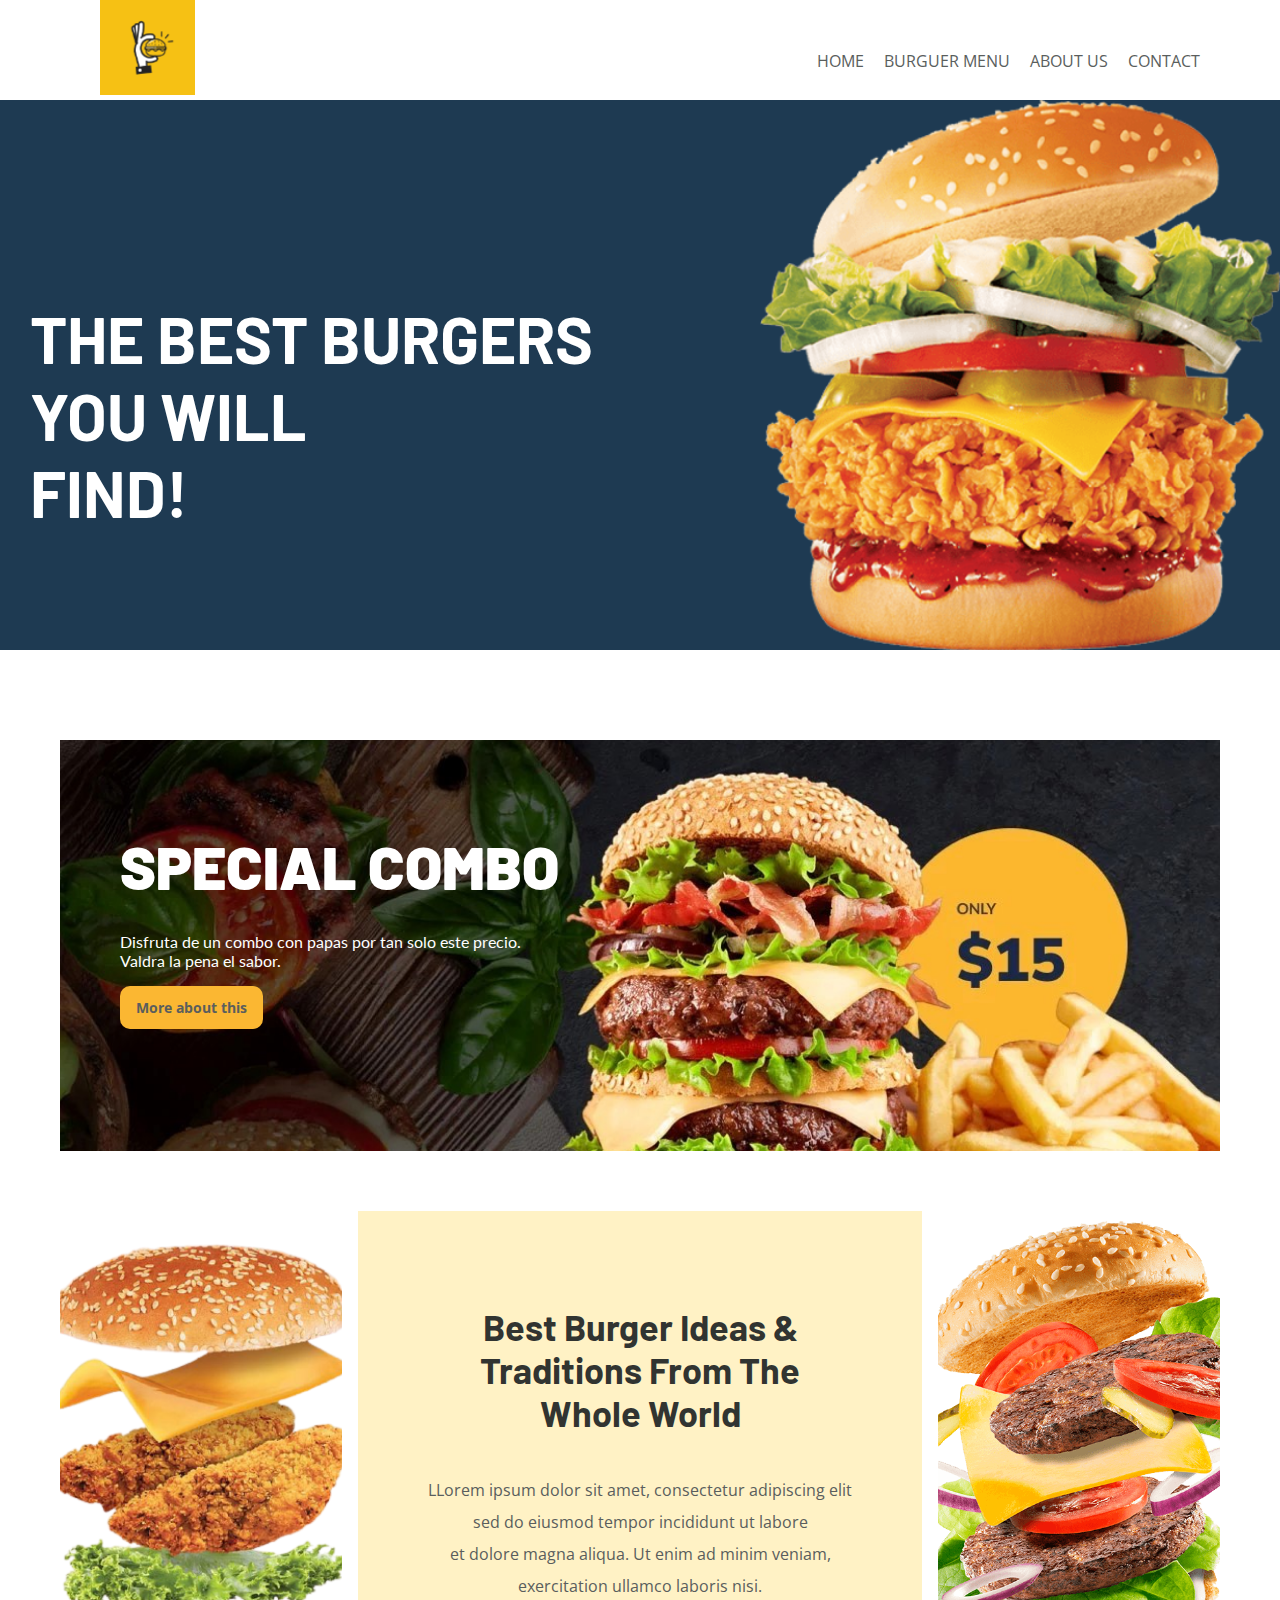
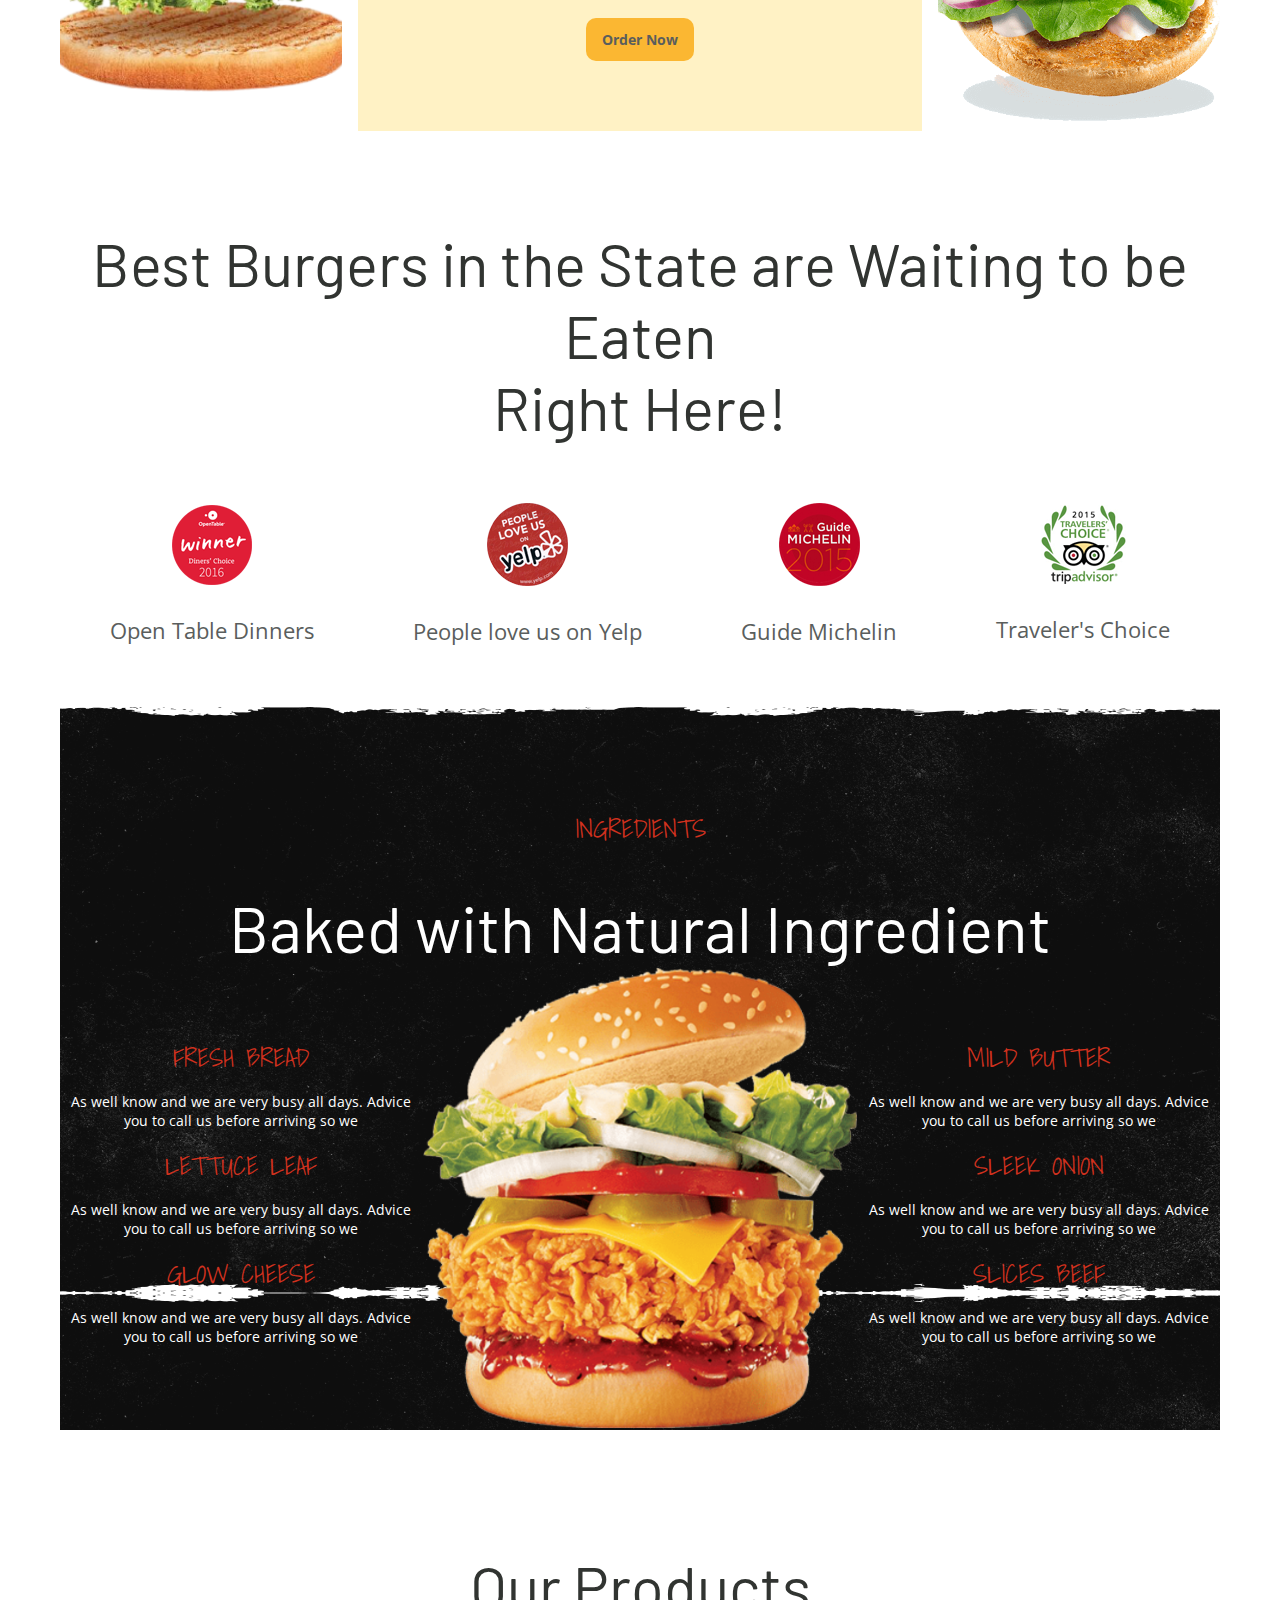
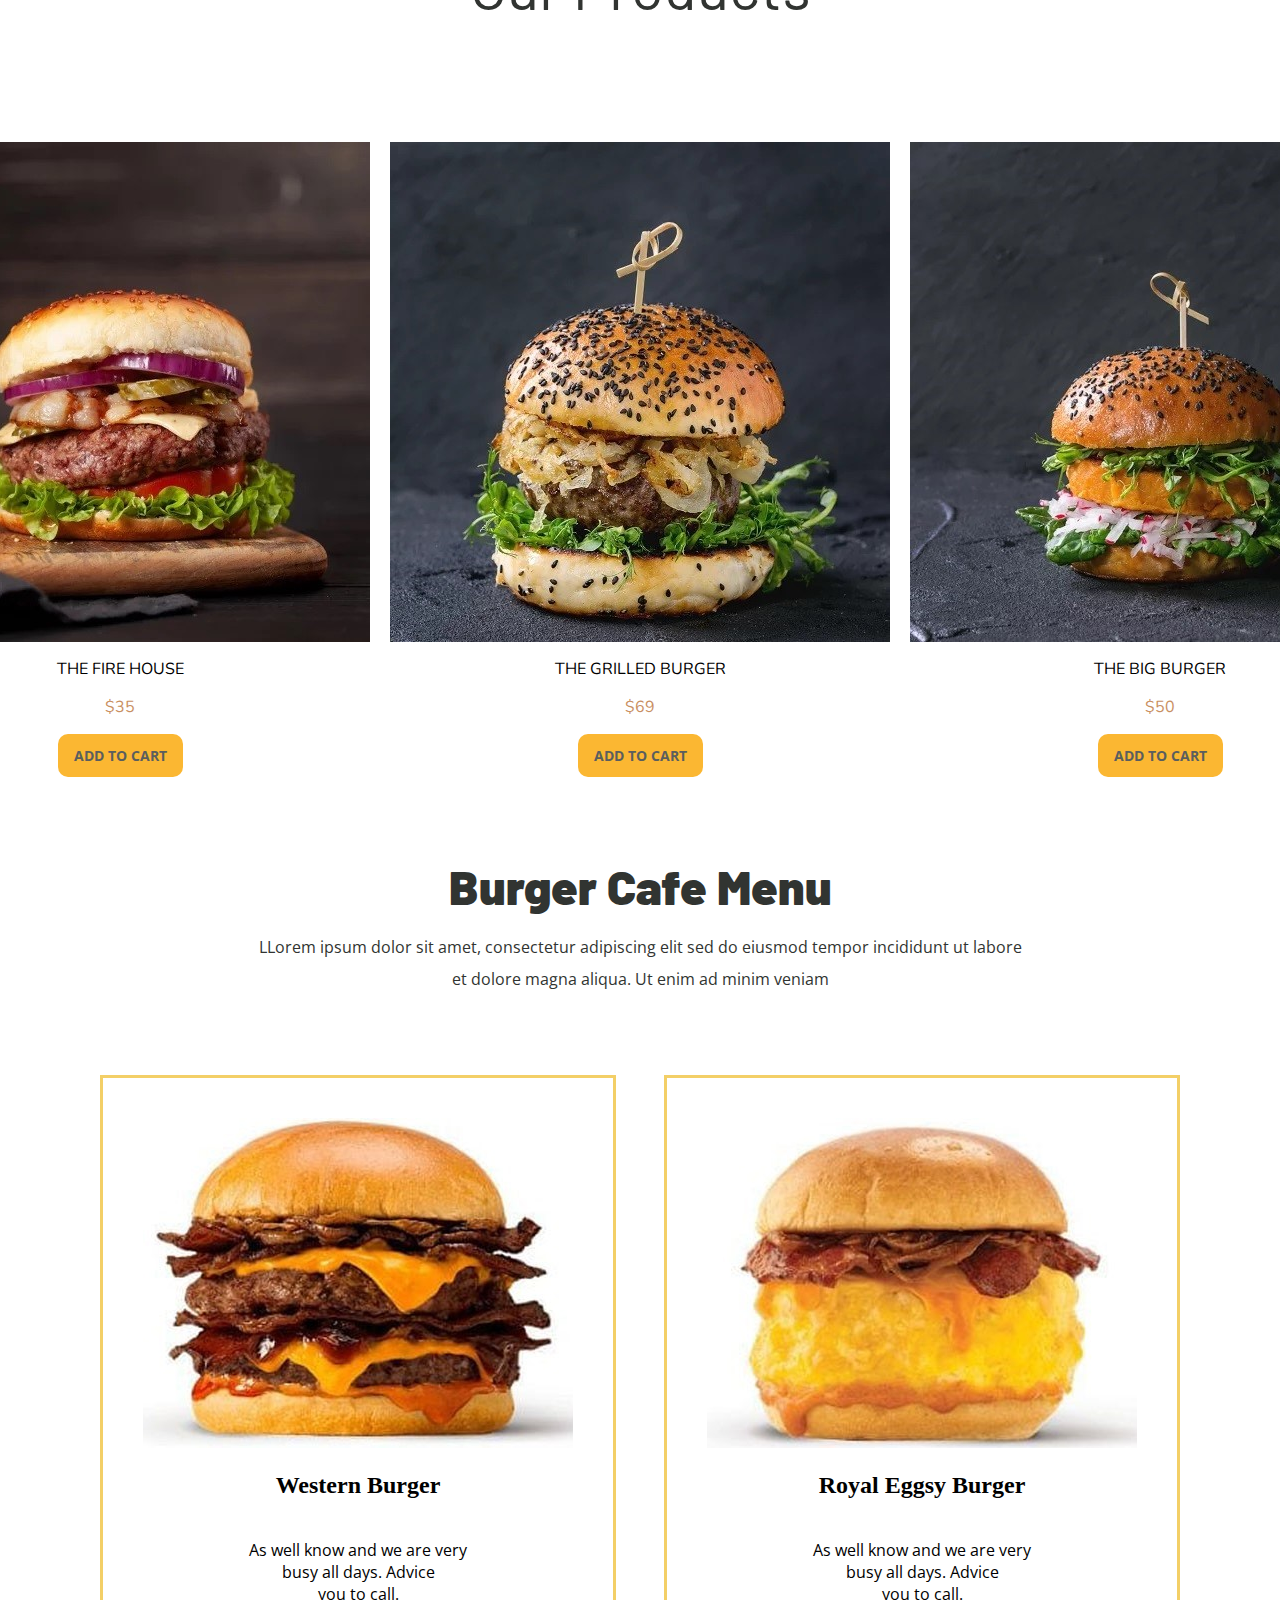
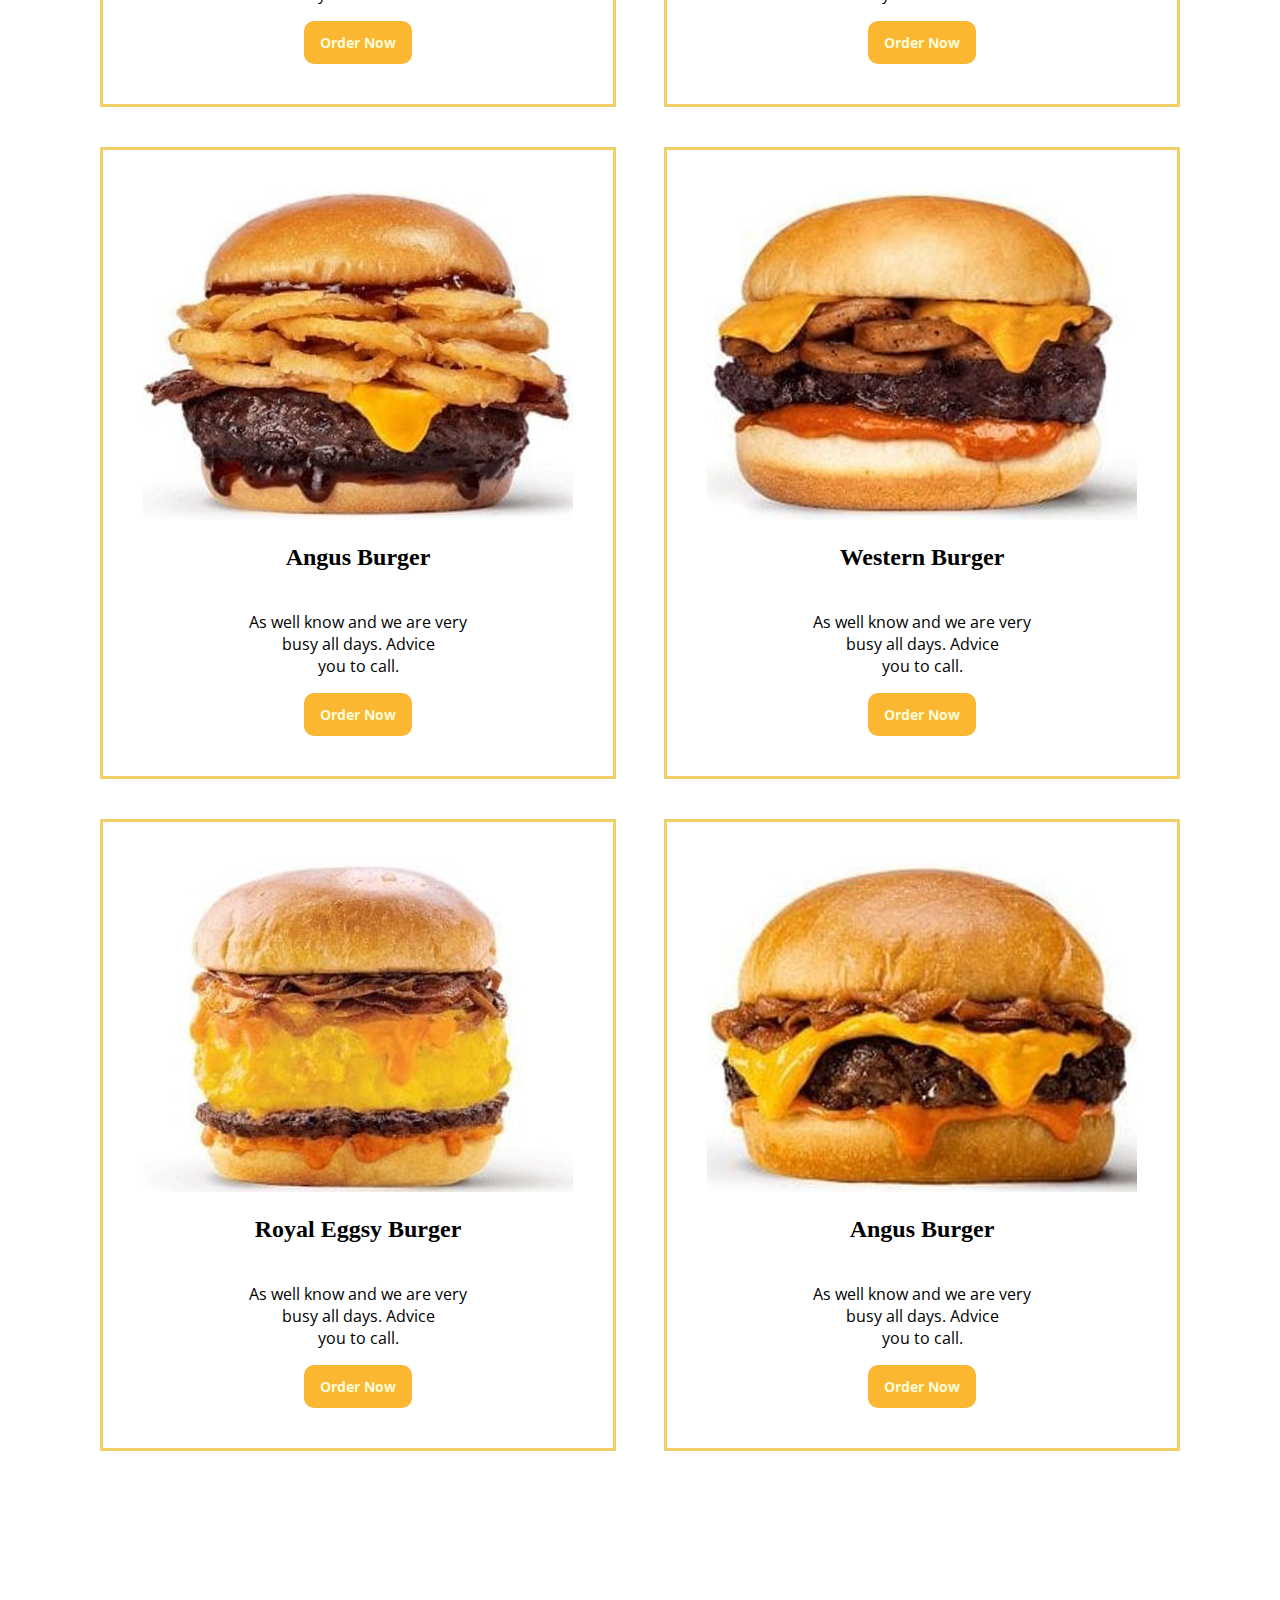
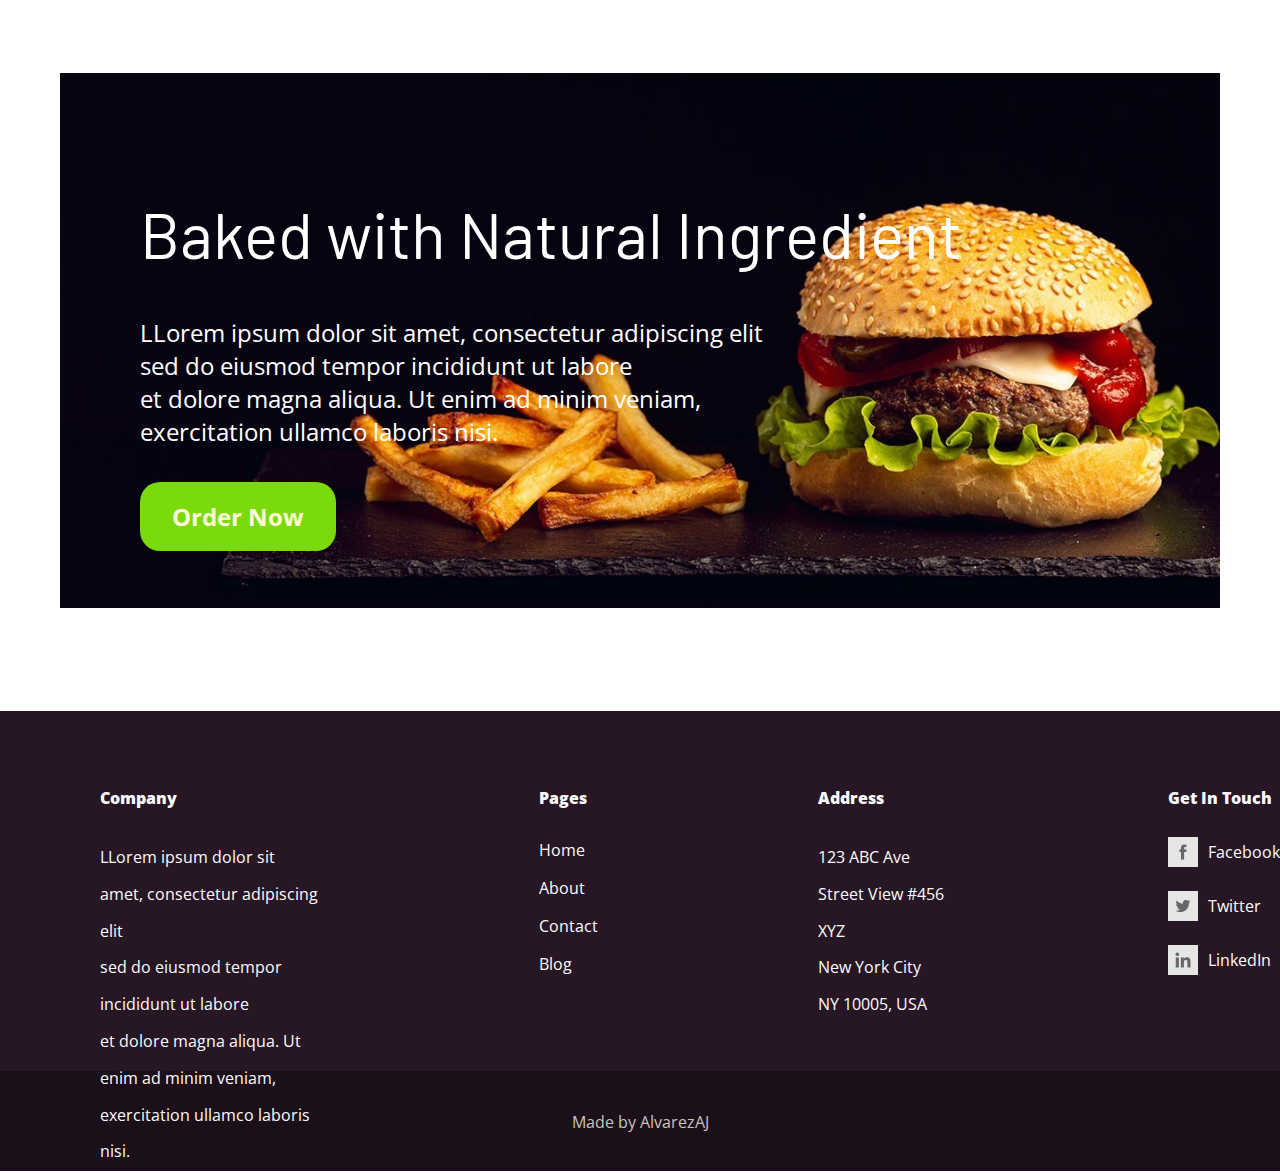
<file: index.html>
<html>

<head>
    <link rel="stylesheet" type="text/css" href="Dia5.css" />
    <link rel="preconnect" href="https://fonts.googleapis.com">
    <link rel="preconnect" href="https://fonts.gstatic.com" crossorigin>
    <link href="https://fonts.googleapis.com/css2?family=Barlow:wght@900&display=swap" rel="stylesheet">
    <link href="https://fonts.googleapis.com/css2?family=Lato&display=swap" rel="stylesheet">
    <link
        href="https://fonts.googleapis.com/css2?family=Open+Sans:ital,wght@0,300;0,400;0,500;0,600;0,700;0,800;1,300;1,400;1,500;1,600;1,700;1,800&display=swap"
        rel="stylesheet">
    <link href="https://fonts.googleapis.com/css2?family=Shadows+Into+Light&display=swap" rel="stylesheet">
    <link href="https://fonts.googleapis.com/css2?family=Nunito:wght@700&display=swap" rel="stylesheet">
    <link href="https://fonts.googleapis.com/css2?family=IBM+Plex+Serif:wght@600&display=swap" rel="stylesheet">
</head>

<body class="zeromargin">
    <header class="tipografiaheader">
        <div>
            <img src="images/menuforeground00.png" alt="" class="logo-incial">
            <div class="headerdistribution">
                <a>
                    HOME
                </a>
                <a>
                    BURGUER MENU
                </a>
                <a>
                    ABOUT US
                </a>
                <a>
                    CONTACT
                </a>
            </div>
        </div>
    </header>

    <div>
        <div class="slot1">
            <a class="texto-slot1">
                <strong>
                    THE BEST BURGERS <br>
                    YOU WILL <br>
                    FIND!
                </strong>
            </a>
            <img src="images/headerforeground01.png">
        </div>
        <div class="division-margenes">
            <div class="slot2">
                <div>
                    <h1 class="tex-slot2">
                        SPECIAL COMBO
                    </h1>
                    <p class="texto2-slot2">
                        Disfruta de un combo con papas por tan solo este precio. <br>
                        Valdra la pena el sabor.
                    </p>
                </div>
                <button class="boton1">
                    More about this
                </button>

            </div>
            <div class="slot3">

                <div class="S3-hamburguesa1">
                </div>
                <div class="S3-cuadro">
                    <h1 class="text-slot3">Best Burger Ideas & <br>
                        Traditions From The <br>
                        Whole World
                    </h1>
                    <p class="S3-textointerno">
                        LLorem ipsum dolor sit amet, consectetur adipiscing elit <br>
                        sed do eiusmod tempor incididunt ut labore <br>
                        et dolore magna aliqua. Ut enim ad minim veniam, <br>
                        exercitation ullamco laboris nisi.
                    </p>
                    <button class="botones">
                        Order Now
                    </button>
                </div>
                <div class="S3-hamburguesa2">

                </div>
            </div>
            <br>
            <br>
            <div class="slot4">
                <div class="s4-texto">
                    Best Burgers in the State are Waiting to be Eaten <br>
                    Right Here!
                </div>
                <div class="s4-icons">
                    <div class="S4-OPT">
                        <img src="images/img102.png">
                        <br>
                        Open Table Dinners
                    </div>
                    <div class="s4-YELP">
                        <img src="images/img103.png">
                        <br>
                        People love us on Yelp
                    </div>
                    <div class="S4-Michelin">
                        <img src="images/img104.png">
                        <br>
                        Guide Michelin
                    </div>
                    <div class="s4-Tripadvisor">
                        <img src="images/img105.png">
                        <br>
                        Traveler's Choice
                    </div>

                </div>
            </div>
            <div class="slot5">

                <div class="s5-ingredients s5-titles">
                    INGREDIENTS
                </div>
                <div class="s5-text1 s5-bwni">
                    Baked with Natural Ingredient
                </div>
                <div>
                    <div class="s5-textblocks">
                        <div class="s5-minitextblock1">
                            <p class="s5-titles">
                                FRESH BREAD
                            </p>
                            <p class="s5-text2">
                                As well know and we are very busy all days. Advice <br>
                                you to call us before arriving so we
                            </p>
                            <p class="s5-titles">
                                LETTUCE LEAF
                            </p>
                            <p class="s5-text2">
                                As well know and we are very busy all days. Advice <br>
                                you to call us before arriving so we
                            </p>
                            <p class="s5-titles">
                                GLOW CHEESE
                            </p>
                            <p class="s5-text2">
                                As well know and we are very busy all days. Advice <br>
                                you to call us before arriving so we
                            </p>
                        </div>
                        <div class="s5-hamburguesa">
                            <img src="images/headerforeground01.png" alt="">

                        </div>
                        <div class="s5-minitextblock2">

                            <p class="s5-titles">
                                MILD BUTTER
                            </p>
                            <p class="s5-text2">
                                As well know and we are very busy all days. Advice <br>
                                you to call us before arriving so we
                            </p>
                            <p class="s5-titles">
                                SLEEK ONION
                            </p>
                            <p class="s5-text2">
                                As well know and we are very busy all days. Advice <br>
                                you to call us before arriving so we
                            </p>
                            <p class="s5-titles">
                                SLICES BEEF
                            </p>
                            <p class="s5-text2">
                                As well know and we are very busy all days. Advice <br>
                                you to call us before arriving so we
                            </p>
                        </div>
                    </div>
                </div>
            </div>
            <div class="s4-texto">
                <p>
                    Our Products
                </p>
            </div>
            <div class="s6-images">
                <div class="s6-tfh">
                    <img src="images/72e7e6ed70657203f08f7ae46919fdb5190aaac7e1607792613205500x500.jpg" alt="">
                    <p class="s6-textos">
                        THE FIRE HOUSE
                    </p>
                    <p class="s6-precios">
                        $35
                    </p>
                    <button class="botones">
                        ADD TO CART
                    </button>
                </div>
                <div class="s6-tgb">
                    <img src="images/cd98034feccfc7eecfceb8d97481feb9331ce28ce1607792486387500x500.jpg" alt="">
                    <p class="s6-textos">
                        THE GRILLED BURGER
                    </p>
                    <p class="s6-precios">
                        $69
                    </p>
                    <button class="botones">
                        ADD TO CART
                    </button>
                </div>
                <div class="s6-tbb">
                    <img src="images/d4801223b46e8583531303b87a68be0d337f5682e1607792722225500x500.jpg" alt="">
                    <p class="s6-textos">
                        THE BIG BURGER
                    </p>
                    <p class="s6-precios">
                        $50
                    </p>
                    <button class="botones">
                        ADD TO CART
                    </button>
                </div>
            </div>
            <div class="slot7">
                <p class="s7-texto">
                    Burger Cafe Menu
                </p>
                <p class="S7-textointerno">
                    LLorem ipsum dolor sit amet, consectetur adipiscing elit sed do eiusmod tempor incididunt ut labore
                    <br>
                    et dolore magna aliqua. Ut enim ad minim veniam
                </p>
            </div>
            <div class="slot8">
                <div class="s8-cuadro">
                    <img src="images/burger18430x430.jpg" alt="">
                    <p class="s8-titles">
                        Western Burger
                    </p>
                    <p class="s8-textointerno">
                        As well know and we are very <br>
                        busy all days. Advice <br>
                        you to call.
                    </p>
                    <button class="botones2">
                        Order Now
                    </button>
                </div>
                <div class="s8-cuadro">
                    <img src="images/burger12430x430.jpg" alt="">
                    <p class="s8-titles">
                        Royal Eggsy Burger
                    </p>
                    <p class="s8-textointerno">
                        As well know and we are very <br>
                        busy all days. Advice <br>
                        you to call.
                    </p>
                    <button class="botones2">
                        Order Now
                    </button>
                </div>
                <div class="s8-cuadro">
                    <img src="images/burger11430x4301.jpg" alt="">
                    <p class="s8-titles">
                        Angus Burger
                    </p>
                    <p class="s8-textointerno">
                        As well know and we are very <br>
                        busy all days. Advice <br>
                        you to call.
                    </p>
                    <button class="botones2">
                        Order Now
                    </button>
                </div>
                <div class="s8-cuadro">
                    <img src="images/burger20430x430.jpg" alt="">
                    <p class="s8-titles">
                        Western Burger
                    </p>
                    <p class="s8-textointerno">
                        As well know and we are very <br>
                        busy all days. Advice <br>
                        you to call.
                    </p>
                    <button class="botones2">
                        Order Now
                    </button>
                </div>
                <div class="s8-cuadro">
                    <img src="images/burger13430x430.jpg" alt="">
                    <p class="s8-titles">
                        Royal Eggsy Burger
                    </p>
                    <p class="s8-textointerno">
                        As well know and we are very <br>
                        busy all days. Advice <br>
                        you to call.
                    </p>
                    <button class="botones2">
                        Order Now
                    </button>
                </div>
                <div class="s8-cuadro">
                    <img src="images/burger16430x430.jpg" alt="">
                    <p class="s8-titles">
                        Angus Burger
                    </p>
                    <p class="s8-textointerno">
                        As well know and we are very <br>
                        busy all days. Advice <br>
                        you to call.
                    </p>
                    <button class="botones2">
                        Order Now
                    </button>
                </div>
            </div>
            <div class="s9-slot9">

                <p class="s9-textotitulo">
                    Baked with Natural Ingredient
                </p>


                <p class="s9-textointerno">
                    LLorem ipsum dolor sit amet, consectetur adipiscing elit <br>
                    sed do eiusmod tempor incididunt ut labore <br>
                    et dolore magna aliqua. Ut enim ad minim veniam, <br>
                    exercitation ullamco laboris nisi.
                </p>

                <button class="s9-boton">
                    Order Now
                </button>
            </div>

        </div>
    </div>
    <div class="slot10">


        <div>
            <p class="s10-textotitulo">
                Company
            </p>
            <p class="s10-textointerno1">
                LLorem ipsum dolor sit amet, consectetur adipiscing elit <br>
                sed do eiusmod tempor incididunt ut labore <br>
                et dolore magna aliqua. Ut enim ad minim veniam, <br>
                exercitation ullamco laboris nisi.
            </p>
        </div>
        <div>
            <p class="s10-textotitulo">
                Pages
            </p>
            <p class="s10-textointerno2">
                Home
            </p>
            <p>
                About
            </p>
            <p>
                Contact
            </p>
            <p>
                Blog
            </p>
        </div>
        <div>
            <p class="s10-textotitulo">
                Address
            </p>
            <p class="s10-textointerno1">
                123 ABC Ave Street View #456 XYZ <br>
                New York City <br>
                NY 10005, USA
            </p>
        </div>
        <div>
            <p class="s10-textotitulo">
                Get In Touch
            </p>
            <div class="s10-icons s10-textointerno3">
                <img src="images/Facebook.png">
                <p>
                    Facebook
                </p>
            </div>
            <div class="s10-icons s10-textointerno3">
                <img src="images/Twitter.png">
                <p>
                    Twitter
                </p>
            </div>
            <div class="s10-icons s10-textointerno3">
                <img src="images/LinkedIn.png">
                <p>
                    LinkedIn
                </p>
            </div>

        </div>
    </div>
    <footer>
        <div class="footer">
            <p class="footertext">
                Made by AlvarezAJ
            </p>
        </div>

    </footer>
</body>

</html>
</file>
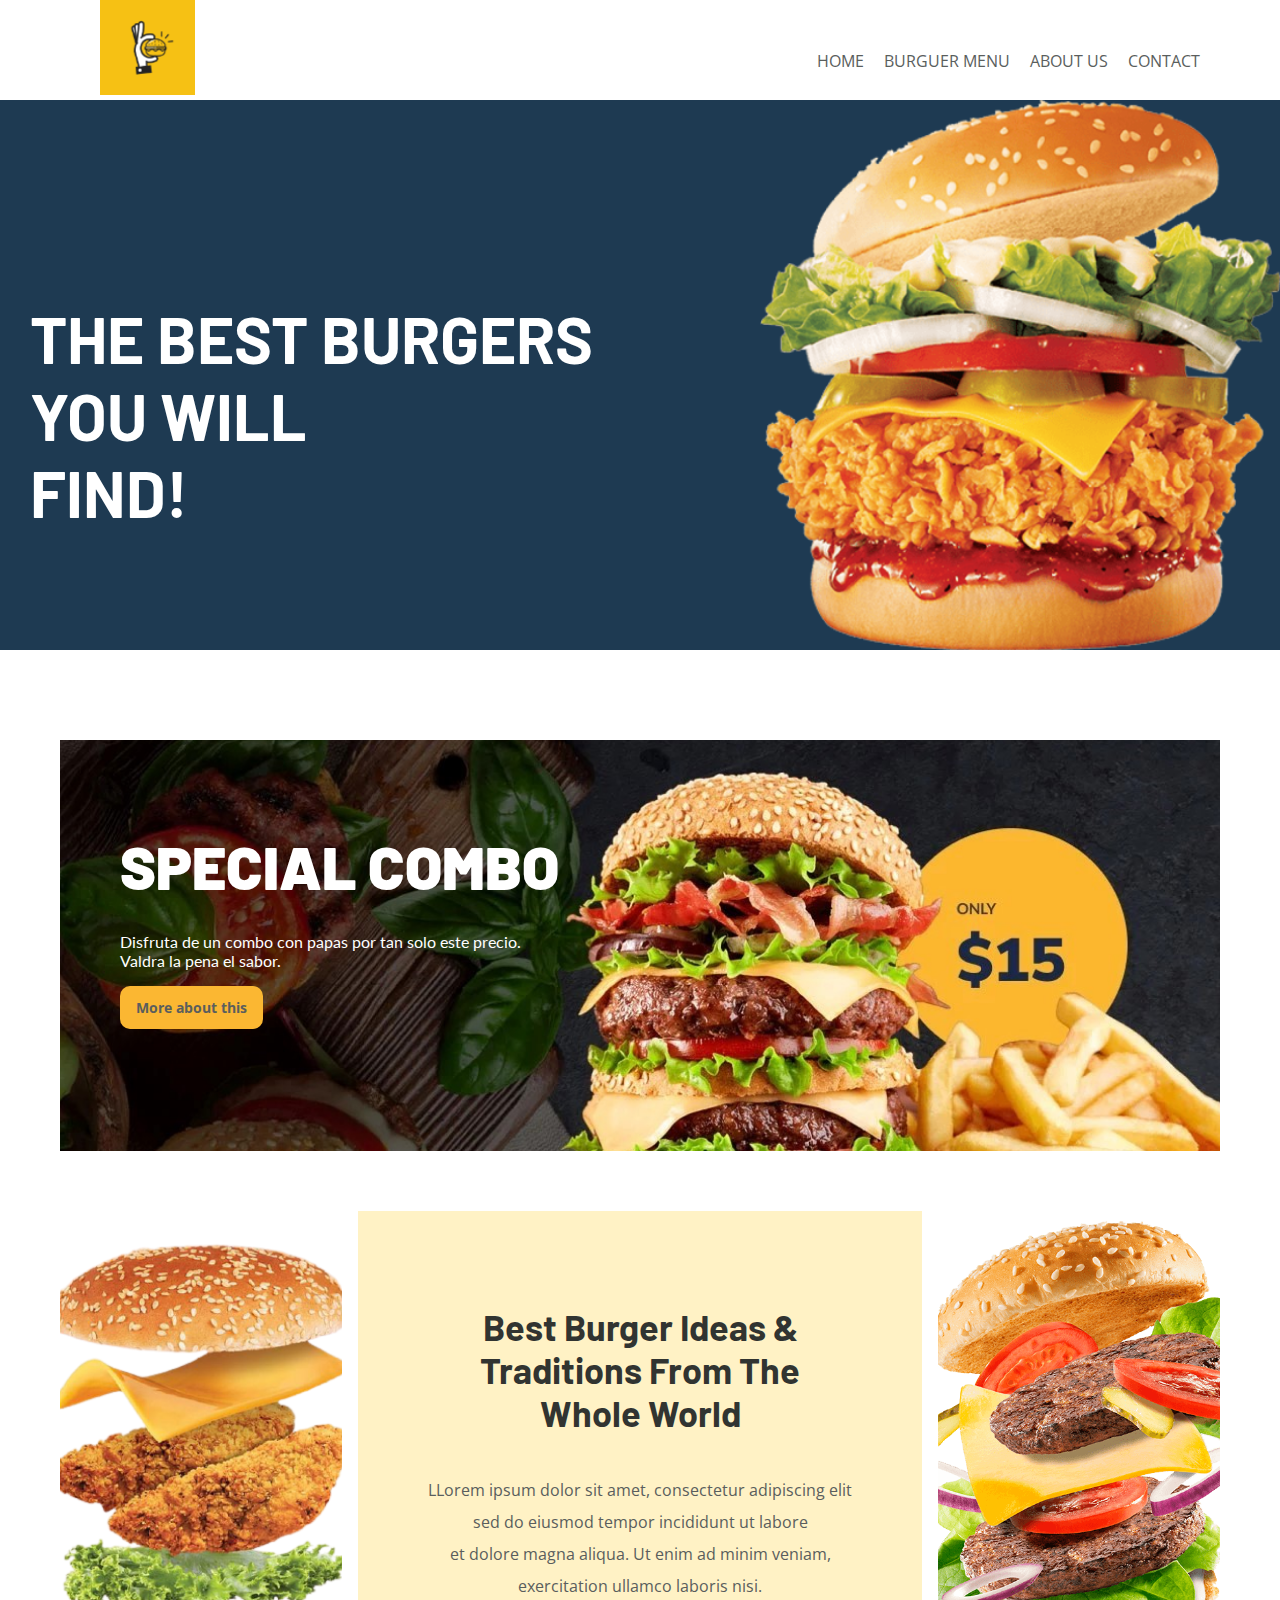
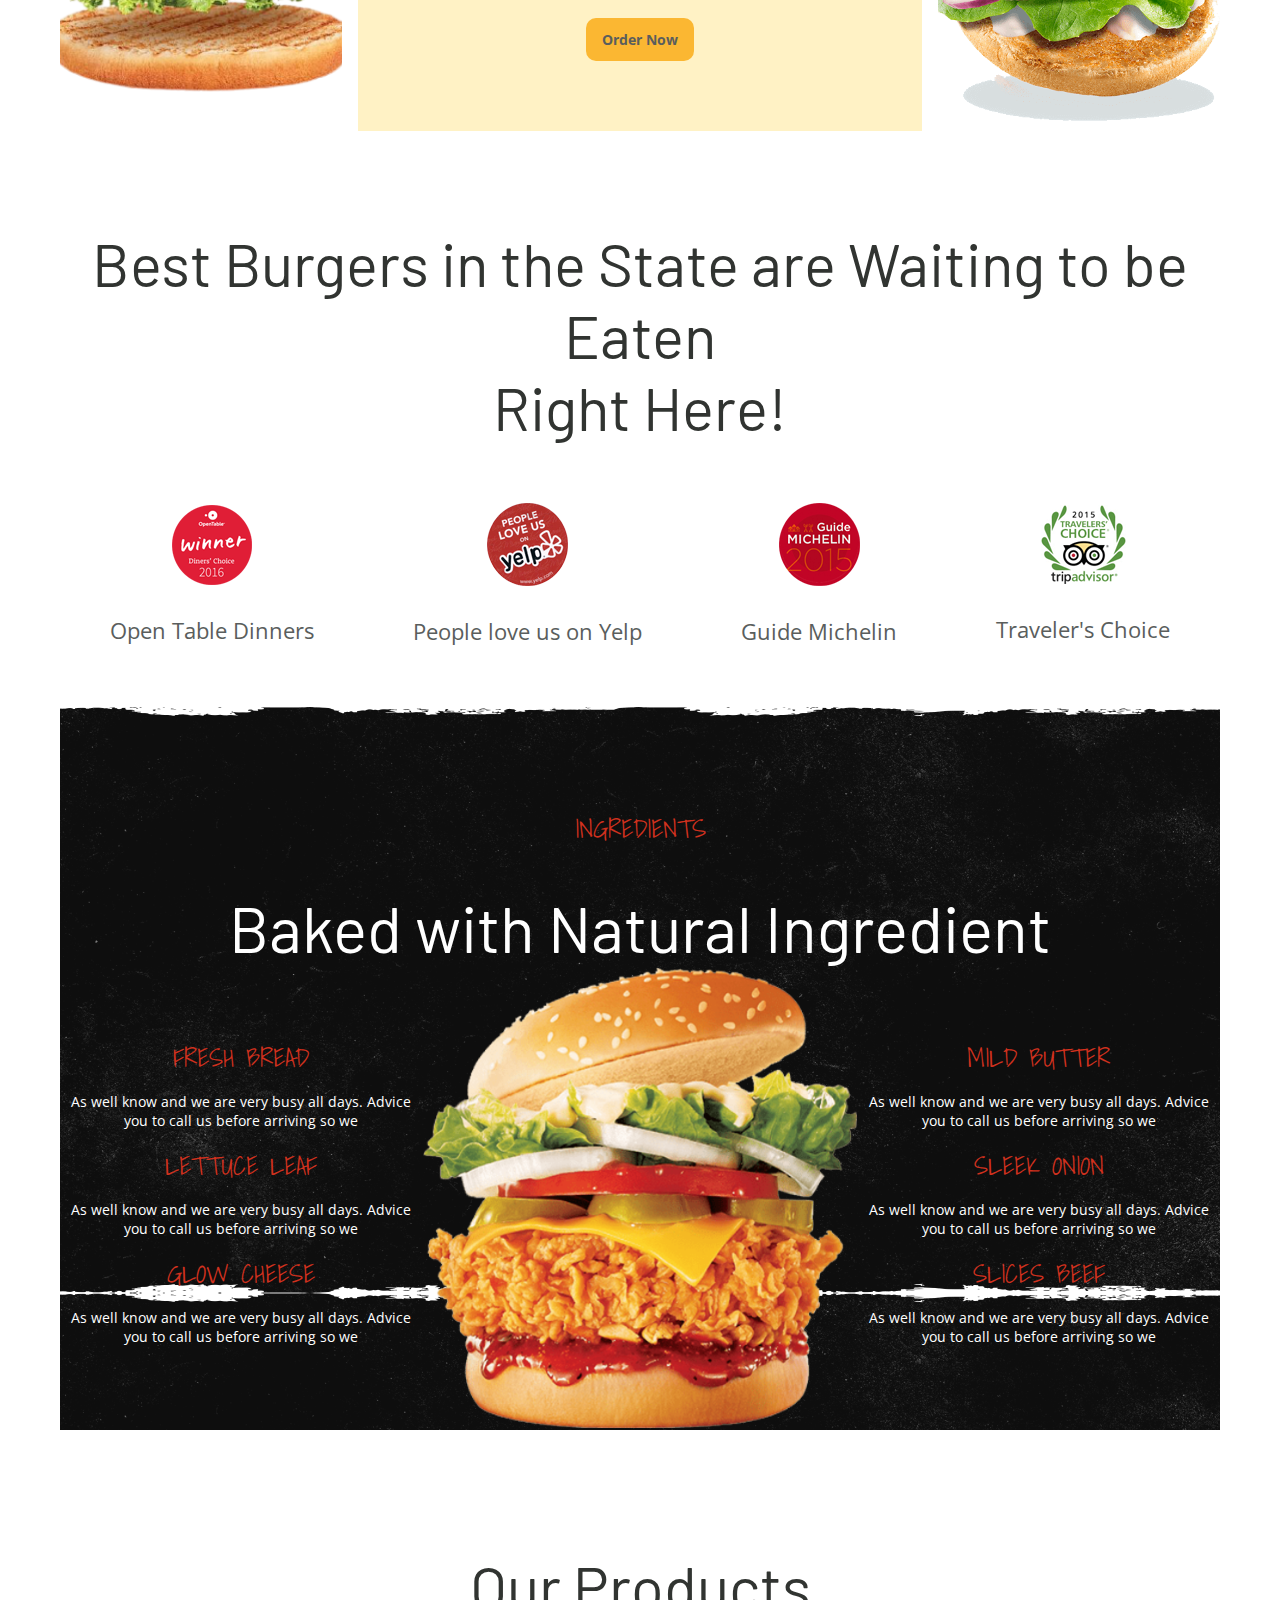
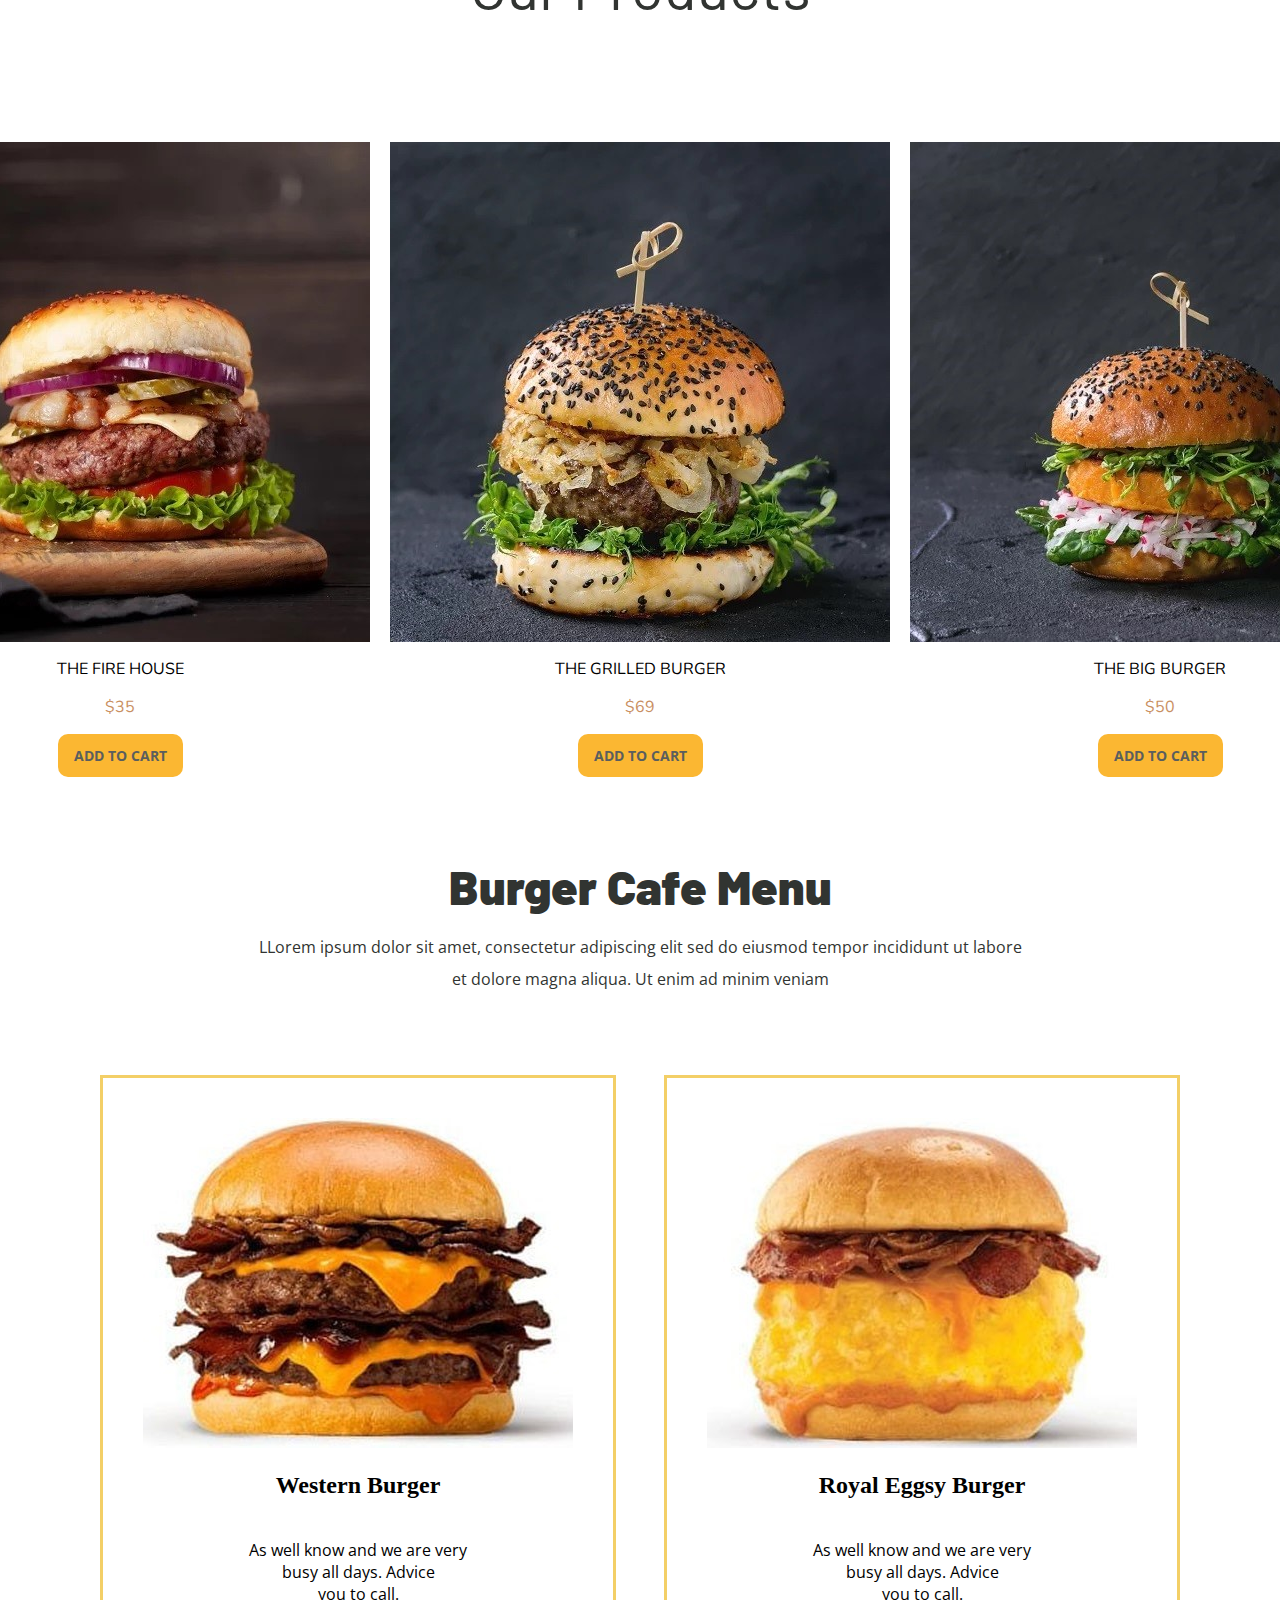
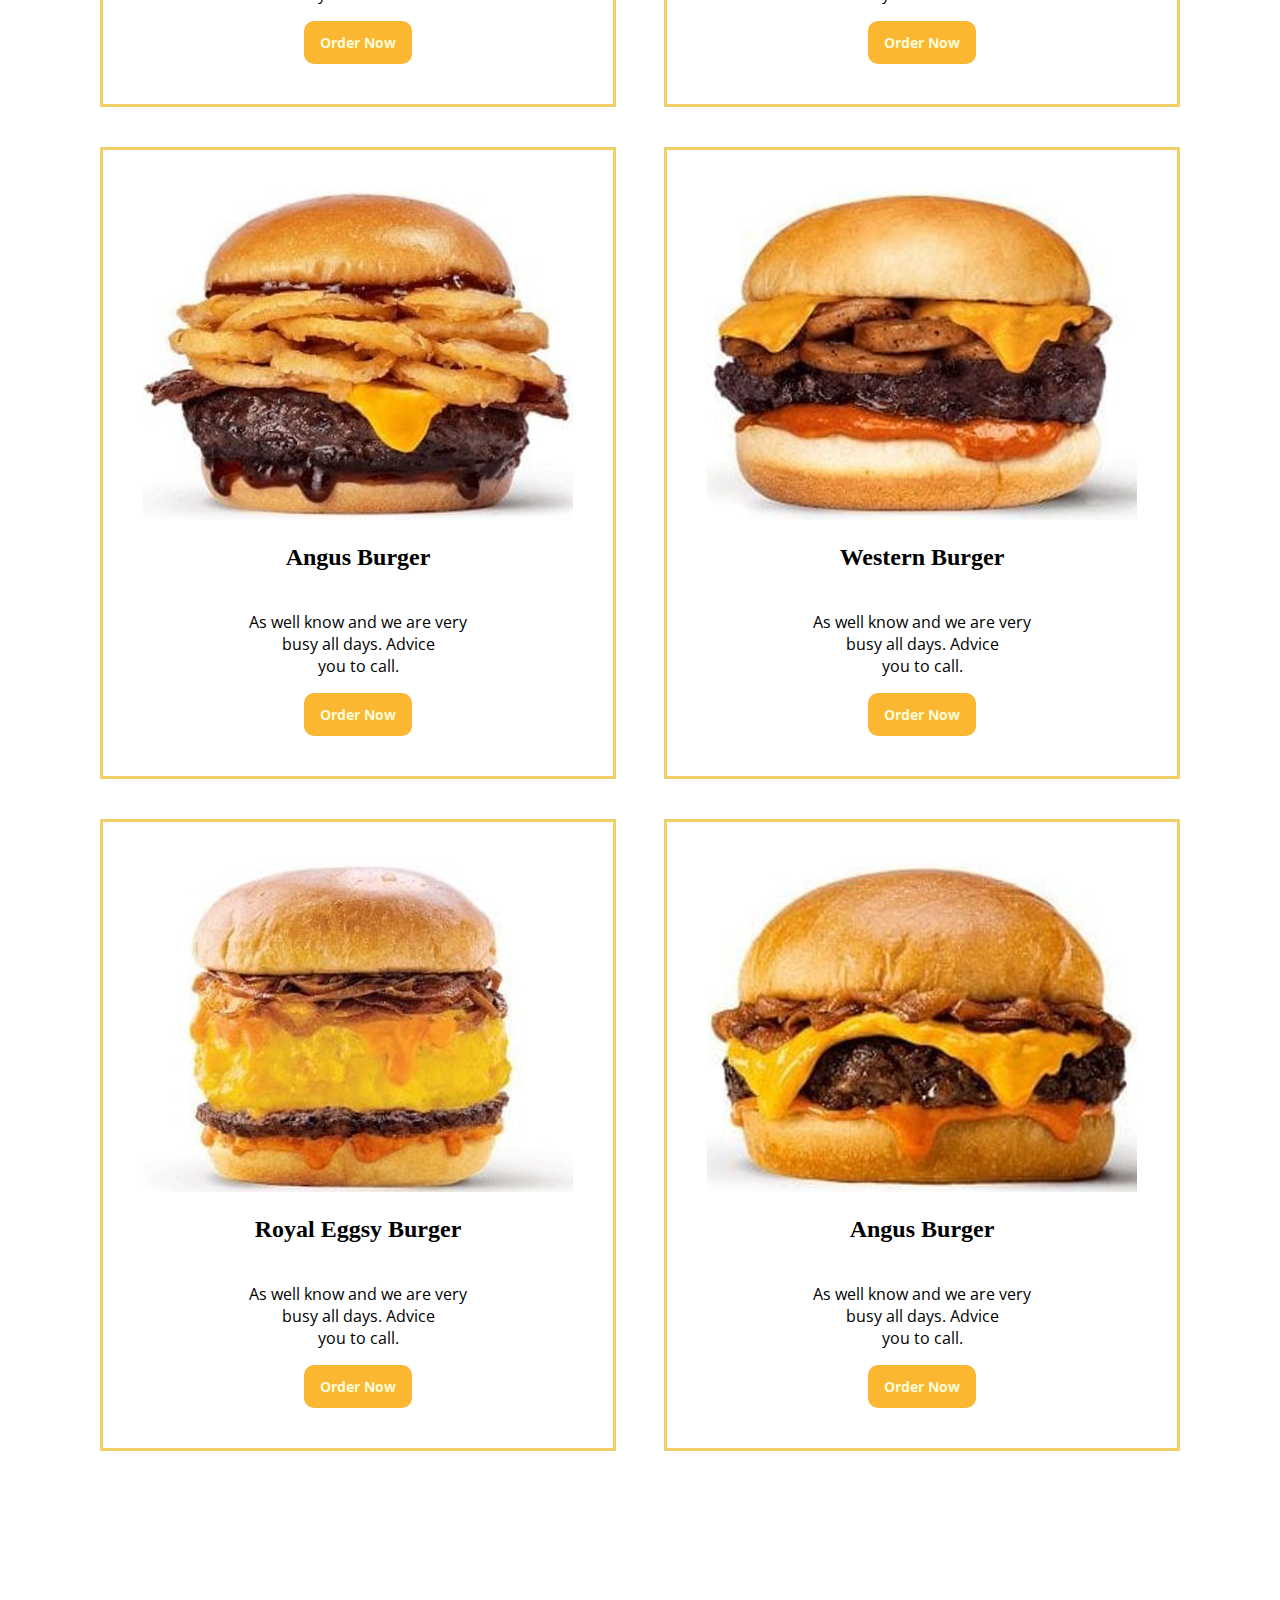
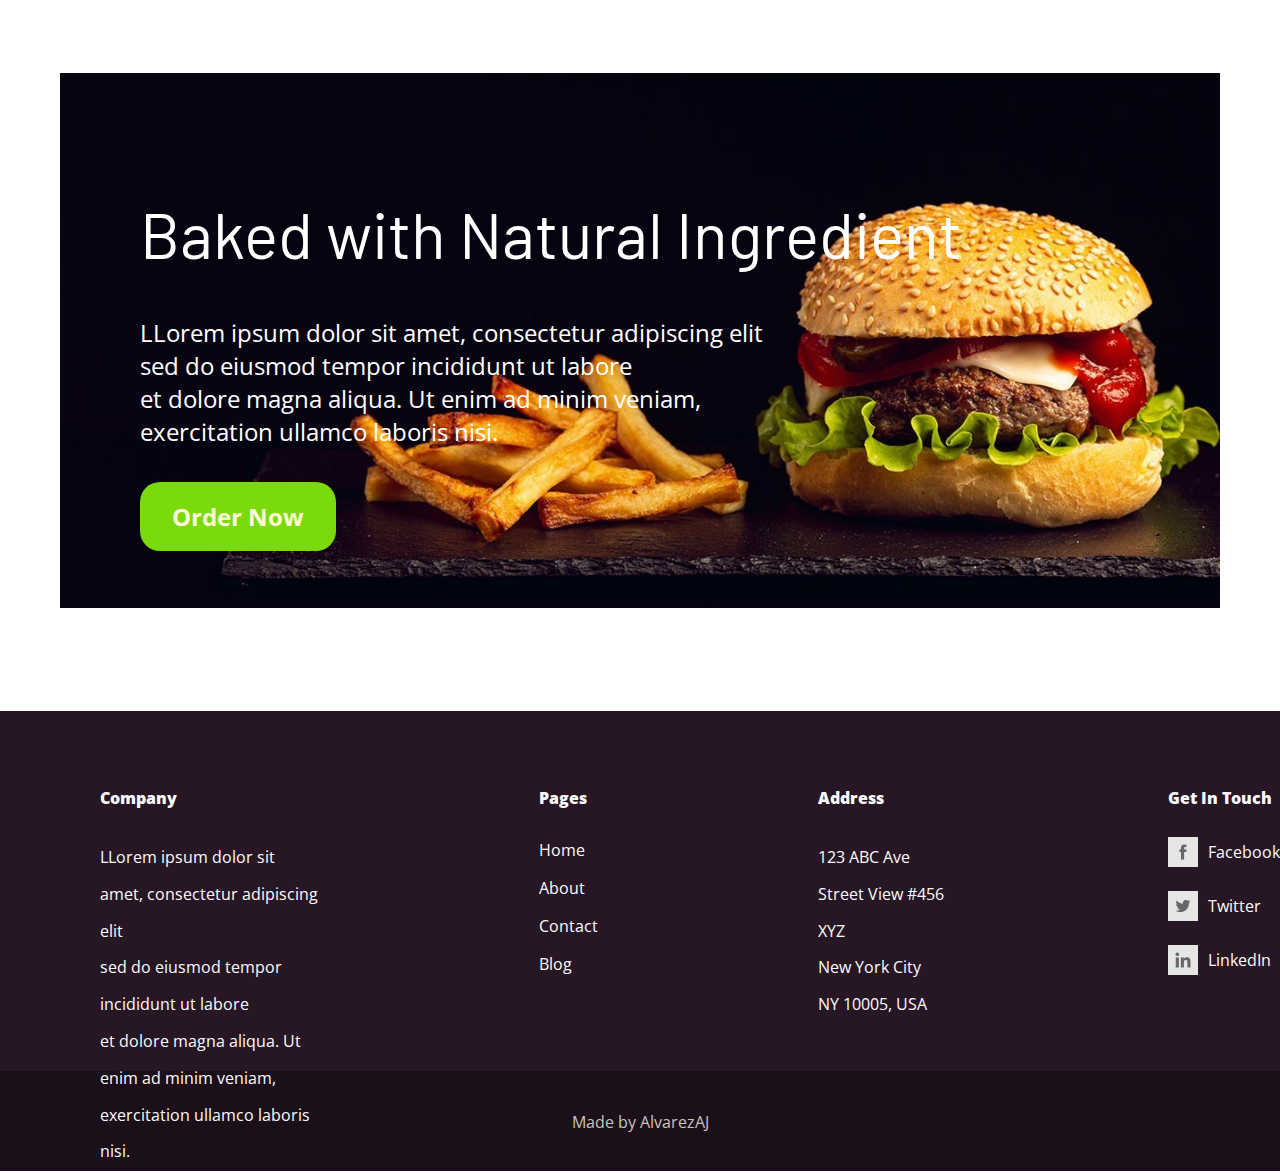
<file: Index.html>
<html>

<head>
    <link rel="stylesheet" type="text/css" href="Dia5.css" />
    <link rel="preconnect" href="https://fonts.googleapis.com">
    <link rel="preconnect" href="https://fonts.gstatic.com" crossorigin>
    <link href="https://fonts.googleapis.com/css2?family=Barlow:wght@900&display=swap" rel="stylesheet">
    <link href="https://fonts.googleapis.com/css2?family=Lato&display=swap" rel="stylesheet">
    <link
        href="https://fonts.googleapis.com/css2?family=Open+Sans:ital,wght@0,300;0,400;0,500;0,600;0,700;0,800;1,300;1,400;1,500;1,600;1,700;1,800&display=swap"
        rel="stylesheet">
    <link href="https://fonts.googleapis.com/css2?family=Shadows+Into+Light&display=swap" rel="stylesheet">
    <link href="https://fonts.googleapis.com/css2?family=Nunito:wght@700&display=swap" rel="stylesheet">
    <link href="https://fonts.googleapis.com/css2?family=IBM+Plex+Serif:wght@600&display=swap" rel="stylesheet">
</head>

<body class="zeromargin">
    <header class="tipografiaheader">
        <div>
            <img src="images/menuforeground00.png" alt="" class="logo-incial">
            <div class="headerdistribution">
                <a>
                    HOME
                </a>
                <a>
                    BURGUER MENU
                </a>
                <a>
                    ABOUT US
                </a>
                <a>
                    CONTACT
                </a>
            </div>
        </div>
    </header>

    <div>
        <div class="slot1">
            <a class="texto-slot1">
                <strong>
                    THE BEST BURGERS <br>
                    YOU WILL <br>
                    FIND!
                </strong>
            </a>
            <img src="images/headerforeground01.png">
        </div>
        <div class="division-margenes">
            <div class="slot2">
                <div>
                    <h1 class="tex-slot2">
                        SPECIAL COMBO
                    </h1>
                    <p class="texto2-slot2">
                        Disfruta de un combo con papas por tan solo este precio. <br>
                        Valdra la pena el sabor.
                    </p>
                </div>
                <button class="boton1">
                    More about this
                </button>

            </div>
            <div class="slot3">

                <div class="S3-hamburguesa1">
                </div>
                <div class="S3-cuadro">
                    <h1 class="text-slot3">Best Burger Ideas & <br>
                        Traditions From The <br>
                        Whole World
                    </h1>
                    <p class="S3-textointerno">
                        LLorem ipsum dolor sit amet, consectetur adipiscing elit <br>
                        sed do eiusmod tempor incididunt ut labore <br>
                        et dolore magna aliqua. Ut enim ad minim veniam, <br>
                        exercitation ullamco laboris nisi.
                    </p>
                    <button class="botones">
                        Order Now
                    </button>
                </div>
                <div class="S3-hamburguesa2">

                </div>
            </div>
            <br>
            <br>
            <div class="slot4">
                <div class="s4-texto">
                    Best Burgers in the State are Waiting to be Eaten <br>
                    Right Here!
                </div>
                <div class="s4-icons">
                    <div class="S4-OPT">
                        <img src="/images/img102.png">
                        <br>
                        Open Table Dinners
                    </div>
                    <div class="s4-YELP">
                        <img src="/images/img103.png">
                        <br>
                        People love us on Yelp
                    </div>
                    <div class="S4-Michelin">
                        <img src="/images/img104.png">
                        <br>
                        Guide Michelin
                    </div>
                    <div class="s4-Tripadvisor">
                        <img src="/images/img105.png">
                        <br>
                        Traveler's Choice
                    </div>

                </div>
            </div>
            <div class="slot5">

                <div class="s5-ingredients s5-titles">
                    INGREDIENTS
                </div>
                <div class="s5-text1 s5-bwni">
                    Baked with Natural Ingredient
                </div>
                <div>
                    <div class="s5-textblocks">
                        <div class="s5-minitextblock1">
                            <p class="s5-titles">
                                FRESH BREAD
                            </p>
                            <p class="s5-text2">
                                As well know and we are very busy all days. Advice <br>
                                you to call us before arriving so we
                            </p>
                            <p class="s5-titles">
                                LETTUCE LEAF
                            </p>
                            <p class="s5-text2">
                                As well know and we are very busy all days. Advice <br>
                                you to call us before arriving so we
                            </p>
                            <p class="s5-titles">
                                GLOW CHEESE
                            </p>
                            <p class="s5-text2">
                                As well know and we are very busy all days. Advice <br>
                                you to call us before arriving so we
                            </p>
                        </div>
                        <div class="s5-hamburguesa">
                            <img src="/images/headerforeground01.png" alt="">

                        </div>
                        <div class="s5-minitextblock2">

                            <p class="s5-titles">
                                MILD BUTTER
                            </p>
                            <p class="s5-text2">
                                As well know and we are very busy all days. Advice <br>
                                you to call us before arriving so we
                            </p>
                            <p class="s5-titles">
                                SLEEK ONION
                            </p>
                            <p class="s5-text2">
                                As well know and we are very busy all days. Advice <br>
                                you to call us before arriving so we
                            </p>
                            <p class="s5-titles">
                                SLICES BEEF
                            </p>
                            <p class="s5-text2">
                                As well know and we are very busy all days. Advice <br>
                                you to call us before arriving so we
                            </p>
                        </div>
                    </div>
                </div>
            </div>
            <div class="s4-texto">
                <p>
                    Our Products
                </p>
            </div>
            <div class="s6-images">
                <div class="s6-tfh">
                    <img src="/images/72e7e6ed70657203f08f7ae46919fdb5190aaac7e1607792613205500x500.jpg" alt="">
                    <p class="s6-textos">
                        THE FIRE HOUSE
                    </p>
                    <p class="s6-precios">
                        $35
                    </p>
                    <button class="botones">
                        ADD TO CART
                    </button>
                </div>
                <div class="s6-tgb">
                    <img src="/images/cd98034feccfc7eecfceb8d97481feb9331ce28ce1607792486387500x500.jpg" alt="">
                    <p class="s6-textos">
                        THE GRILLED BURGER
                    </p>
                    <p class="s6-precios">
                        $69
                    </p>
                    <button class="botones">
                        ADD TO CART
                    </button>
                </div>
                <div class="s6-tbb">
                    <img src="/images/d4801223b46e8583531303b87a68be0d337f5682e1607792722225500x500.jpg" alt="">
                    <p class="s6-textos">
                        THE BIG BURGER
                    </p>
                    <p class="s6-precios">
                        $50
                    </p>
                    <button class="botones">
                        ADD TO CART
                    </button>
                </div>
            </div>
            <div class="slot7">
                <p class="s7-texto">
                    Burger Cafe Menu
                </p>
                <p class="S7-textointerno">
                    LLorem ipsum dolor sit amet, consectetur adipiscing elit sed do eiusmod tempor incididunt ut labore
                    <br>
                    et dolore magna aliqua. Ut enim ad minim veniam
                </p>
            </div>
            <div class="slot8">
                <div class="s8-cuadro">
                    <img src="/images/burger18430x430.jpg" alt="">
                    <p class="s8-titles">
                        Western Burger
                    </p>
                    <p class="s8-textointerno">
                        As well know and we are very <br>
                        busy all days. Advice <br>
                        you to call.
                    </p>
                    <button class="botones2">
                        Order Now
                    </button>
                </div>
                <div class="s8-cuadro">
                    <img src="/images/burger12430x430.jpg" alt="">
                    <p class="s8-titles">
                        Royal Eggsy Burger
                    </p>
                    <p class="s8-textointerno">
                        As well know and we are very <br>
                        busy all days. Advice <br>
                        you to call.
                    </p>
                    <button class="botones2">
                        Order Now
                    </button>
                </div>
                <div class="s8-cuadro">
                    <img src="/images/burger11430x4301.jpg" alt="">
                    <p class="s8-titles">
                        Angus Burger
                    </p>
                    <p class="s8-textointerno">
                        As well know and we are very <br>
                        busy all days. Advice <br>
                        you to call.
                    </p>
                    <button class="botones2">
                        Order Now
                    </button>
                </div>
                <div class="s8-cuadro">
                    <img src="/images/burger20430x430.jpg" alt="">
                    <p class="s8-titles">
                        Western Burger
                    </p>
                    <p class="s8-textointerno">
                        As well know and we are very <br>
                        busy all days. Advice <br>
                        you to call.
                    </p>
                    <button class="botones2">
                        Order Now
                    </button>
                </div>
                <div class="s8-cuadro">
                    <img src="/images/burger13430x430.jpg" alt="">
                    <p class="s8-titles">
                        Royal Eggsy Burger
                    </p>
                    <p class="s8-textointerno">
                        As well know and we are very <br>
                        busy all days. Advice <br>
                        you to call.
                    </p>
                    <button class="botones2">
                        Order Now
                    </button>
                </div>
                <div class="s8-cuadro">
                    <img src="/images/burger16430x430.jpg" alt="">
                    <p class="s8-titles">
                        Angus Burger
                    </p>
                    <p class="s8-textointerno">
                        As well know and we are very <br>
                        busy all days. Advice <br>
                        you to call.
                    </p>
                    <button class="botones2">
                        Order Now
                    </button>
                </div>
            </div>
            <div class="s9-slot9">

                <p class="s9-textotitulo">
                    Baked with Natural Ingredient
                </p>


                <p class="s9-textointerno">
                    LLorem ipsum dolor sit amet, consectetur adipiscing elit <br>
                    sed do eiusmod tempor incididunt ut labore <br>
                    et dolore magna aliqua. Ut enim ad minim veniam, <br>
                    exercitation ullamco laboris nisi.
                </p>

                <button class="s9-boton">
                    Order Now
                </button>
            </div>

        </div>
    </div>
    <div class="slot10">


        <div>
            <p class="s10-textotitulo">
                Company
            </p>
            <p class="s10-textointerno1">
                LLorem ipsum dolor sit amet, consectetur adipiscing elit <br>
                sed do eiusmod tempor incididunt ut labore <br>
                et dolore magna aliqua. Ut enim ad minim veniam, <br>
                exercitation ullamco laboris nisi.
            </p>
        </div>
        <div>
            <p class="s10-textotitulo">
                Pages
            </p>
            <p class="s10-textointerno2">
                Home
            </p>
            <p>
                About
            </p>
            <p>
                Contact
            </p>
            <p>
                Blog
            </p>
        </div>
        <div>
            <p class="s10-textotitulo">
                Address
            </p>
            <p class="s10-textointerno1">
                123 ABC Ave Street View #456 XYZ <br>
                New York City <br>
                NY 10005, USA
            </p>
        </div>
        <div>
            <p class="s10-textotitulo">
                Get In Touch
            </p>
            <div class="s10-icons s10-textointerno3">
                <img src="images/Facebook.png">
                <p>
                    Facebook
                </p>
            </div>
            <div class="s10-icons s10-textointerno3">
                <img src="images/Twitter.png">
                <p>
                    Twitter
                </p>
            </div>
            <div class="s10-icons s10-textointerno3">
                <img src="images/LinkedIn.png">
                <p>
                    LinkedIn
                </p>
            </div>

        </div>
    </div>
    <footer>
        <div class="footer">
            <p class="footertext">
                Made by AlvarezAJ
            </p>
        </div>

    </footer>
</body>

</html>
</file>
<file: Dia5.css>
.tipografiaheader {
    font-family: "Open Sans";
    color: #5a5e5d;
    background-color: white;
    
}

.headerdistribution {
    display: flex;
    position: absolute;
    top: 0;
    right: 0;
    gap: 20px;
    padding-top: 50px;
    padding-right: 80px;
    font-size: 1rem;

}

.logo-incial {
    padding-left: 100px;
    height: 95px;
    width: 95px;
    margin-bottom: 5px;
}

.slot1 {
    background-color: #1e3a52;
    display: flex;
    justify-content: space-between;
    margin-bottom: 10px;
    height: 550px;
}

.zeromargin {
    margin: 0;
}

.texto-slot1 {
    font-size: 4rem;
    font-family: "Barlow";
    color: white;
    padding: 200px 100px 0px 30px;
}

.division-margenes {
    padding: 20px 60px;
}

.slot2 {
    background-image: url(images/313712957html_row0.jpg);
    background-position: center center;
    background-size: 109%;
    width: calc(100% - 30px);
    height: calc(381px - 30px);
    background-repeat: no-repeat;
    margin: 60px 0px;
    color: white;
    font-family: "barlow";
    padding: 60px 0px 0px 30px;
}

.texto2-slot2 {
    font-family: "Lato";
    padding-left: 30px;

}


.boton1 {
    border: none;
    border-radius: 10px;
    padding: 12px 16px;
    background-color: #fbb732;
    border-color: none;
    font-family: "Open Sans";
    font-size: 14px;
    color: #5a5e5d;
    font-weight: 700;
    margin-left: 30px;
}

/*height: 381px 
width: 1250*/

.tex-slot2 {
    margin: 30px;
    font-size: 3.75em;
    font-family: "Barlow";
    font-weight: 900;

}

.S3-hamburguesa1 {
    background-image: url(images/313712957html_column10.png);
    background-position: center;
    width: 25%;
    height: 100%;
    background-repeat: no-repeat;
    background-size: cover;
}

.S3-cuadro {
    background-color: #fff2c5;
    font-family: "Open Sans";
    height: 100%;
    width: 50%;
    display: flex;
    justify-content: center;
    flex-direction: column;
    align-items: center;


}

.S3-hamburguesa2 {
    background-image: url(images/313712957html_column12.png);
    background-position: center;
    width: 25%;
    height: 100%;
    background-repeat: no-repeat;
    background-size: cover;
}

.slot3 {
    width: 100%;
    height: 520px;
    display: flex;
    justify-content: 0;
    gap: 1rem
}

.text-slot3 {
    display: flex;
    align-items: center;
    justify-content: center;
    font-family: "Barlow";
    color: #313431;
    text-align: center;
    font-size: 36px;

}

.S3-textointerno {
    color: #5a5e5d;
    line-height: 2;
    font-size: 16px;
    font-family: "Open Sans";
    text-align: center;
}

.s3-boton {
    border: none;
    border-radius: 10px;
    padding: 12px 16px;
    background-color: #fbb732;
    border-color: none;
    font-family: "Open Sans";
    font-size: 1rem;
    margin-left: 0px;
    color: #5a5e5d;
}

.slot4 {
    width: 100%;
    height: 520px;
    margin-bottom: 20px;
    display: flex;
    flex-direction: column;
}

.s4-texto {
    display: flex;
    align-items: center;
    justify-content: center;
    font-family: "Barlow";
    color: #313431;
    text-align: center;
    font-size: 60px;
    padding: 60px 0px;
}


.S4-OPT {
    display: flex;
    flex-direction: column;
    align-items: center;


}

.s4-YELP {
    display: flex;
    flex-direction: column;
    align-items: center;

}

.S4-Michelin {
    display: flex;
    flex-direction: column;
    align-items: center;

}

.s4-Tripadvisor {
    display: flex;
    flex-direction: column;
    align-items: center;

}

.s4-icons {
    display: flex;
    justify-content: space-around;
    align-items: center;
    color: #5a5e5d;
    font-size: 22px;
    font-family: "Open Sans";
    margin-bottom: 20px;
    width: 100%;
}

.slot5 {
    background-image: url(images/313712957html_row3.png);
    width: 100%;
    background-size: contain;
}

.s5-titles {
    display: flex;
    align-items: center;
    justify-content: center;
    font-family: "Shadows Into Light";
    color: #d1311e;
    text-align: center;
    font-size: 26px;
    margin: 0px;
}

.s5-ingredients {
    padding-top: 100px;
}

.s5-bwni {
    padding-top: 40px
}

.s5-text1 {
    color: white;
    display: flex;
    align-items: center;
    justify-content: center;
    font-family: "Barlow";
    text-align: center;
    font-size: 64px;
}

.s5-textblocks {
    width: 100%;
    display: flex;
    justify-content: center;
}

.s5-text2 {
    color: white;
    display: flex;
    align-items: center;
    justify-content: center;
    font-family: "Open Sans";
    text-align: center;
    font-size: 14px;
}

.s5-minitextblock1 {
    display: flex;
    flex-direction: column;
    width: 100%;
    justify-content: center;
}

.s5-minitextblock2 {
    display: flex;
    flex-direction: column;
    width: 100%;
    justify-content: center;
}

.s5-hamburguesa {
    height: 464px;
    align-items: center;
    display: flex;
}

.s5-hamburguesa img {
    height: 99%;
}

.s6-images {
    display: flex;
    gap: 20px;
    justify-content: center;

}

.s6-textos {
    font-family: 'Nunito';
}

.s6-precios {
    font-family: 'Nunito';
    color: #c98f62;
    margin-top: 0;
}

.s6-tfh {
    display: flex;
    align-items: center;
    flex-direction: column;

}

.s6-tgb {
    display: flex;
    align-items: center;
    flex-direction: column;
}

.s6-tbb {
    display: flex;
    align-items: center;
    flex-direction: column;
}

.botones {
    border: none;
    border-radius: 10px;
    padding: 12px 16px;
    background-color: #fbb732;
    border-color: none;
    font-family: "Open Sans";
    font-size: 14px;
    color: #5a5e5d;
    font-weight: 700;
}

.s7-texto {
    font-family: "Barlow";
    color: #313431;
    font-size: 3em;
    display: flex;
    justify-content: center;
    margin-bottom: 0;
    font-weight: 900;
}

.s7-textointerno {
    font-family: "Open Sans";
    color: #313431;
    display: flex;
    font-size: 1em;
    justify-content: center;
    text-align: center;
    line-height: 2;
}

.slot7 {
    margin: 80px 0px;
}

.slot8 {
    display: flex;
    flex-wrap: wrap;
    justify-content: space-between;
    margin: 40px 40px
}

.botones2 {
    border: none;
    border-radius: 10px;
    padding: 12px 16px;
    background-color: #fbb732;
    border-color: none;
    font-family: "Open Sans";
    font-size: 14px;
    color: #fffcd7;
    font-weight: 700;
}

.s8-titles {
    font-family: 'IBM Plex SerifI';
    font-size: 1.5em;
    font-weight: 600;
}

.s8-textointerno {
    font-family: 'Open Sans';
    font-size: 1em;
    text-align: center;
}

.s8-cuadro {
    display: flex;
    border: solid #f3cf67;
    align-items: center;
    flex-direction: column;
    padding: 40px;
    margin-bottom: 40px;
}

.s9-slot9 {
    background-image: url(images/313712957html_row6.jpg);
    background-position: center;
    background-size: 100%;
    background-repeat: no-repeat;
    color: white;
    font-family: "barlow";
    height: 700px;
    margin-top: 100px;
    display: flex;
    flex-direction: column;
    align-items: first baseline;
    justify-content: center;
    padding-left: 80px;
    gap: 10px;
}

.s9-textotitulo {
    color: white;
    font-family: "Barlow";
    text-align: center;
    font-size: 64px;
    margin-bottom: 10px;

}

.s9-textointerno {
    font-family: "Open Sans";
    font-size: 24px;
}

.s9-boton {
    border: none;
    border-radius: 20px;
    padding: 18px 32px;
    background-color: #7bda0c;
    border-color: none;
    font-family: "Open Sans";
    font-size: 24px;
    color: #fffcd7;
    font-weight: 700;

}

.slot10 {
    background-color: #271724;
    color: #fcfcff;
    margin: 0;
    display: flex;
    gap: 220px;
    font-family: 'Open Sans';
    height: 300px;
    padding: 60px 0px 0px 100px;
    

}

.s10-textotitulo {
    font-weight: 900;
}

.s10-textointerno1 {
    margin: 0;
    margin-top: 30px;
    line-height: 2.3;
}

.s10-textointerno2 {
    margin: 0;
    margin-top: 30px;
} 

.s10-icons{
    display: flex;
    align-items: center;
    gap: 10px;
}

.s10-textointerno3{
    margin: 0;
    }

.footer {
    background-color: #1b0f19;
    margin: 0;
    height: 100px;
}

.footertext {
    font-family: 'Open Sans';
    color: #c7c4be;
    text-align: center;
    padding: 40px 0px;
    margin: 0;

}
</file>
